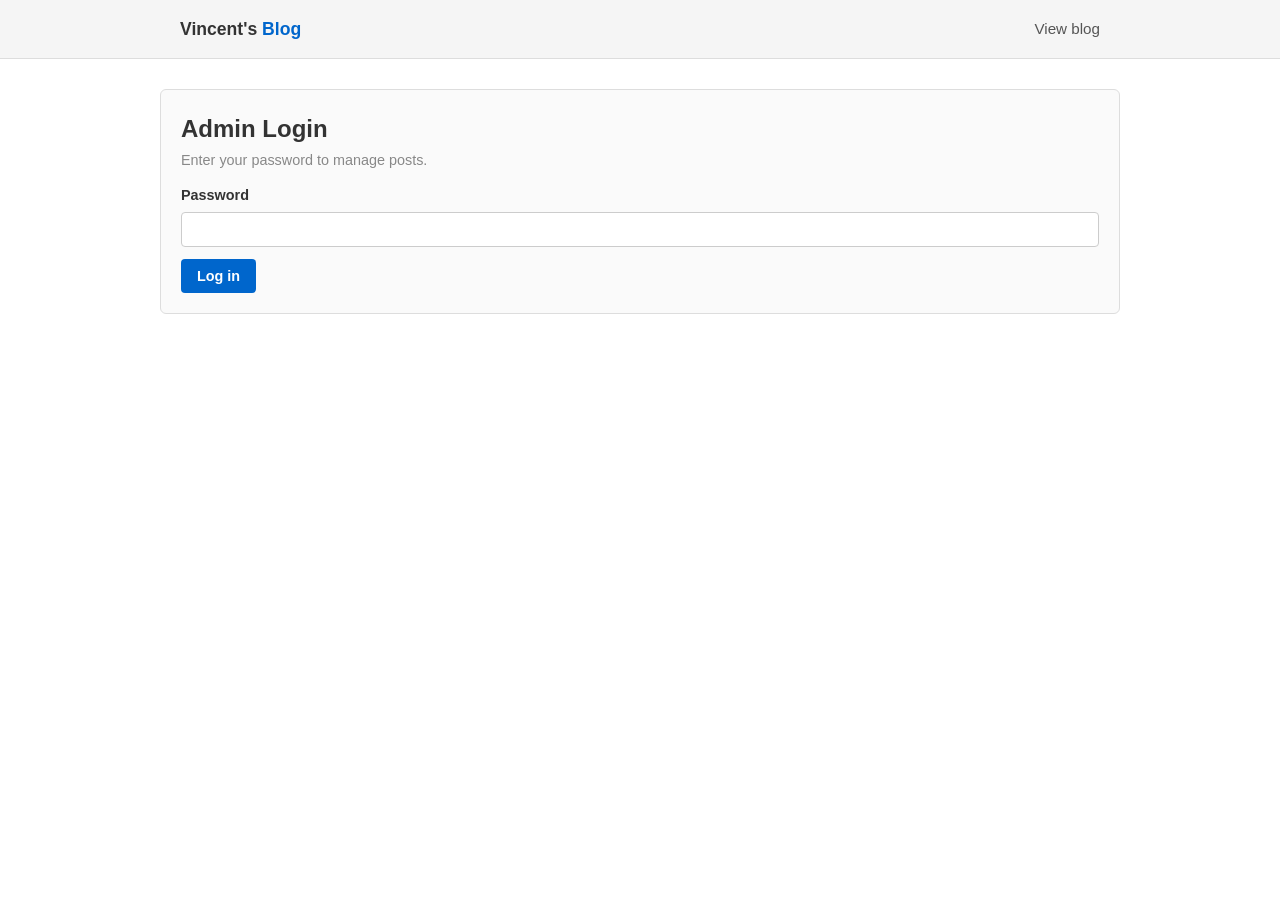
<file: admin.html>
<!doctype html>
<html lang="en">
<head>
  <meta charset="utf-8">
  <meta name="viewport" content="width=device-width, initial-scale=1">
  <title>Admin</title>
  <link rel="stylesheet" href="style.css">
</head>
<body>

<header class="site-header">
  <div class="wrap nav">
    <a class="brand" href="/">Vincent's <span>Blog</span></a>
    <nav>
      <a href="/">View blog</a>
    </nav>
  </div>
</header>

<main class="wrap admin">

  <section id="login-panel" class="panel">
    <h1>Admin Login</h1>
    <p class="muted">Enter your password to manage posts.</p>

    <form id="login-form">
      <label>
        Password
        <input id="password" type="password" required autocomplete="current-password">
      </label>
      <button>Log in</button>
      <p id="login-error" class="error"></p>
    </form>
  </section>

  <section id="editor-panel" class="hidden">

    <div class="section-head">
      <div>
        <h1>Manage Posts</h1>
      </div>
      <div class="actions">
        <button id="new-post">New post</button>
        <button id="logout" class="secondary">Log out</button>
      </div>
    </div>

    <div class="admin-layout">

      <aside id="post-manager" class="panel"></aside>

      <form id="editor" class="panel">

        <input id="post-id" type="hidden">

        <label>
          Title
          <input id="title" required maxlength="180">
        </label>

        <div class="two">
          <label>
            Category
            <input id="category" maxlength="80" placeholder="Information Security">
          </label>
          <label>
            Date
            <input id="date" type="date" required>
          </label>
        </div>

        <label>
          Excerpt
          <textarea id="excerpt" rows="3" maxlength="400"></textarea>
        </label>

        <label>
          Content
          <textarea id="content" rows="18" required placeholder="Write your post here..."></textarea>
        </label>

        <div class="actions">
          <button type="submit">Save</button>
          <button type="button" id="delete" class="danger">Delete</button>
        </div>

        <p id="save-status" class="muted"></p>

      </form>

    </div>

  </section>

</main>

<script src="admin.js"></script>

</body>
</html>
</file>
<file: style.css>
* {
  box-sizing: border-box;
  margin: 0;
  padding: 0;
}

body {
  font-family: Arial, Helvetica, sans-serif;
  line-height: 1.6;
  color: #333;
  background: #fff;
}

a {
  color: #0066cc;
}

a:hover {
  text-decoration: underline;
}

.wrap {
  max-width: 960px;
  margin: 0 auto;
  padding: 0 20px;
}

/* header */
.site-header {
  background: #f5f5f5;
  border-bottom: 1px solid #ddd;
  padding: 15px 0;
}

.nav {
  display: flex;
  align-items: center;
  justify-content: space-between;
}

.brand {
  font-size: 1.1rem;
  font-weight: bold;
  color: #333;
  text-decoration: none;
}

.brand span {
  color: #0066cc;
}

.nav nav {
  display: flex;
  gap: 15px;
}

.nav nav a {
  color: #555;
  text-decoration: none;
  font-size: 0.95rem;
}

.nav nav a:hover {
  color: #0066cc;
}

/* hero */
.hero {
  padding: 40px 0 30px;
}

.eyebrow {
  font-size: 0.8rem;
  color: #777;
  text-transform: uppercase;
  letter-spacing: 0.05em;
  margin-bottom: 5px;
}

.hero h1 {
  font-size: 2rem;
  margin: 10px 0;
  color: #222;
}

.lead {
  font-size: 1rem;
  color: #555;
}

/* section head / search */
.section-head {
  display: flex;
  align-items: center;
  justify-content: space-between;
  margin: 25px 0 15px;
  gap: 15px;
  flex-wrap: wrap;
}

.section-head h2 {
  font-size: 1.4rem;
  color: #222;
}

.section-head input {
  padding: 8px 12px;
  border: 1px solid #ccc;
  border-radius: 4px;
  font-size: 0.9rem;
  width: 220px;
}

/* post grid */
.post-grid {
  display: grid;
  grid-template-columns: repeat(auto-fill, minmax(280px, 1fr));
  gap: 15px;
  margin-bottom: 40px;
}

.card {
  border: 1px solid #ddd;
  border-radius: 6px;
  padding: 18px;
  background: #fafafa;
}

.card:hover {
  border-color: #aaa;
}

.card a {
  color: #222;
  text-decoration: none;
}

.card a:hover {
  text-decoration: underline;
}

.card h3 {
  margin: 6px 0;
  font-size: 1.15rem;
}

.tag {
  font-size: 0.75rem;
  color: #0066cc;
  font-weight: bold;
  text-transform: uppercase;
}

.meta,
.muted {
  color: #888;
  font-size: 0.9rem;
}

.meta a {
  color: #0066cc;
}

/* footer */
.footer {
  padding: 30px 0;
  color: #999;
  font-size: 0.85rem;
  border-top: 1px solid #eee;
  margin-top: 20px;
}

/* single post page */
.post-page {
  max-width: 750px;
  padding: 40px 0;
}

.post-page h1 {
  font-size: 1.8rem;
  line-height: 1.2;
  margin-bottom: 5px;
}

.post-content {
  white-space: pre-wrap;
  font-size: 1rem;
  color: #444;
  line-height: 1.7;
}

.post-content h1,
.post-content h2,
.post-content h3 {
  color: #222;
  margin-top: 25px;
  margin-bottom: 10px;
}

.post-content p {
  margin-bottom: 12px;
}

/* admin */
.admin {
  padding: 30px 0;
}

.admin h1 {
  margin-top: 0;
}

.panel {
  border: 1px solid #ddd;
  border-radius: 6px;
  padding: 20px;
  background: #fafafa;
}

.admin-layout {
  display: grid;
  grid-template-columns: 250px 1fr;
  gap: 15px;
}

.post-item {
  padding: 10px;
  border-bottom: 1px solid #eee;
  cursor: pointer;
}

.post-item:last-child {
  border-bottom: 0;
}

.post-item:hover {
  background: #f0f0f0;
}

.post-item strong {
  display: block;
  font-size: 0.95rem;
}

.post-item small {
  color: #888;
}

.two {
  display: grid;
  grid-template-columns: 1fr 1fr;
  gap: 12px;
}

label {
  display: block;
  font-weight: bold;
  margin: 12px 0;
  font-size: 0.9rem;
}

input,
textarea {
  display: block;
  width: 100%;
  margin-top: 5px;
  border: 1px solid #ccc;
  border-radius: 4px;
  padding: 8px 10px;
  font-family: inherit;
  font-size: 0.95rem;
  background: #fff;
  color: #333;
}

textarea {
  resize: vertical;
}

button {
  border: none;
  border-radius: 4px;
  padding: 9px 16px;
  cursor: pointer;
  font-size: 0.9rem;
  font-weight: bold;
  background: #0066cc;
  color: #fff;
}

button:hover {
  background: #0055aa;
}

button.secondary {
  background: #e0e0e0;
  color: #333;
}

button.secondary:hover {
  background: #ccc;
}

button.danger {
  background: #cc3333;
  color: #fff;
}

button.danger:hover {
  background: #aa2222;
}

.actions {
  display: flex;
  gap: 8px;
  flex-wrap: wrap;
}

.error {
  color: #cc3333;
}

.hidden {
  display: none;
}

@media (max-width: 700px) {

  .nav {
    flex-direction: column;
    align-items: flex-start;
    gap: 8px;
  }

  .hero h1 {
    font-size: 1.5rem;
  }

  .section-head {
    flex-direction: column;
    align-items: stretch;
  }

  .section-head input {
    width: 100%;
  }

  .admin-layout,
  .two {
    grid-template-columns: 1fr;
  }

}
</file>
